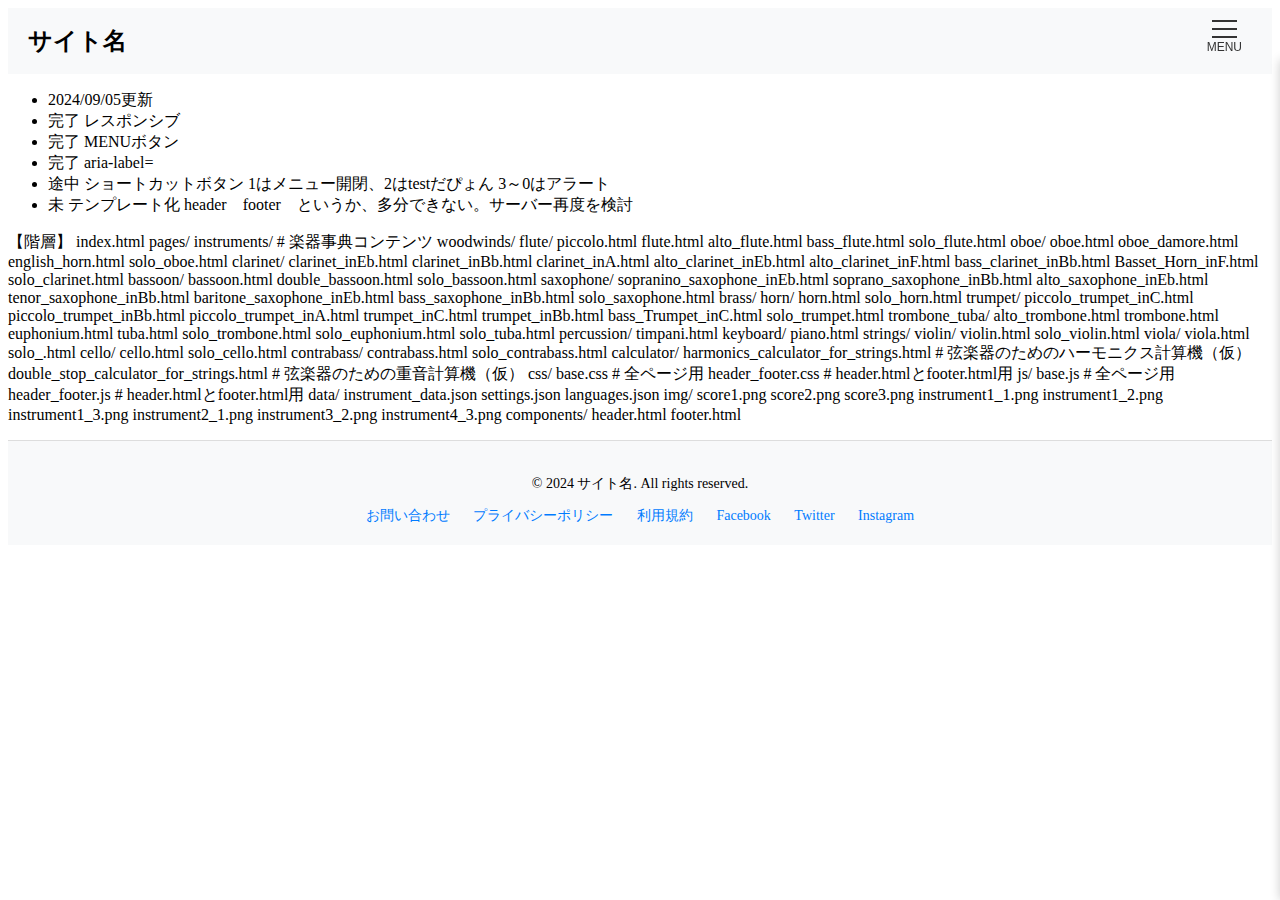
<file: index.html>
<html><head> 
    <meta charset="UTF-8"> 
    <meta name="viewport" content="width=device-width, initial-scale=1.0"> 
    <title>サイト名</title> 
    <link rel="stylesheet" href="css\header-footer.css">
   </head> 
   <body> 
    

    <div class="header"> 
        <h1 class="site-title">サイト名</h1> 
        <!-- ハンバーガーメニューのボタン -->
        <button class="menu-button" id="menuToggle" aria-label="メニューを開く">
            <span class="menu-icon"></span> 
            <span class="menu-text">MENU</span> 
        </button> 
    </div> 
    
    
    <!-- <div id="header-placeholder"></div> ヘッダーのテンプレは使えん。多分JSのせい -->
    
    <!-- スライドメニュー -->
     <nav class="slide-menu" id="slideMenu"> 
        <a href="#">メニューアイテム 1</a> 
        <a href="#">メニューアイテム 2</a> 
        <a href="#">メニューアイテム 3</a> 
        <a href="#">メニューアイテム 4</a> 
    </nav>
    
    <!-- オーバーレイ -->

    <div class="overlay" id="overlay"></div>
    

    

    <section>
        <ul>
            <li>2024/09/05更新</li>
            <li>完了 レスポンシブ</li>
            <li>完了 MENUボタン</li>
            <li>完了 aria-label=</li>
           <li>途中 ショートカットボタン 1はメニュー開閉、2はtestだぴょん 3～0はアラート</li>
            <li>未 テンプレート化 header　footer　というか、多分できない。サーバー再度を検討</li>
        </ul>
        <p>
            【階層】
            index.html
            pages/
                instruments/                # 楽器事典コンテンツ
                    woodwinds/
                        flute/
                            piccolo.html
                            flute.html
                            alto_flute.html
                            bass_flute.html
                            solo_flute.html
                        oboe/
                            oboe.html
                            oboe_damore.html
                            english_horn.html
                            solo_oboe.html
                        clarinet/
                            clarinet_inEb.html
                            clarinet_inBb.html
                            clarinet_inA.html
                            alto_clarinet_inEb.html
                            alto_clarinet_inF.html
                            bass_clarinet_inBb.html
                            Basset_Horn_inF.html
                            solo_clarinet.html
                        bassoon/
                            bassoon.html
                            double_bassoon.html
                            solo_bassoon.html
                        saxophone/
                            sopranino_saxophone_inEb.html
                            soprano_saxophone_inBb.html
                            alto_saxophone_inEb.html
                            tenor_saxophone_inBb.html
                            baritone_saxophone_inEb.html
                            bass_saxophone_inBb.html
                            solo_saxophone.html
                    brass/
                        horn/
                            horn.html
                            solo_horn.html
                        trumpet/
                            piccolo_trumpet_inC.html
                            piccolo_trumpet_inBb.html
                            piccolo_trumpet_inA.html
                            trumpet_inC.html
                            trumpet_inBb.html
                            bass_Trumpet_inC.html
                            solo_trumpet.html
                        trombone_tuba/
                            alto_trombone.html
                            trombone.html
                            euphonium.html
                            tuba.html
                            solo_trombone.html
                            solo_euphonium.html
                            solo_tuba.html
                    percussion/
                        timpani.html
                    keyboard/
                        piano.html 
                    strings/
                        violin/
                            violin.html
                            solo_violin.html
                        viola/
                            viola.html
                            solo_.html
                        cello/
                            cello.html
                            solo_cello.html
                        contrabass/
                            contrabass.html
                            solo_contrabass.html
                calculator/
                    harmonics_calculator_for_strings.html   # 弦楽器のためのハーモニクス計算機（仮）
                    double_stop_calculator_for_strings.html # 弦楽器のための重音計算機（仮）
            css/
                base.css            # 全ページ用
                header_footer.css   # header.htmlとfooter.html用
            js/
                base.js             # 全ページ用
                header_footer.js    # header.htmlとfooter.html用
            data/
                instrument_data.json
                settings.json
                languages.json
            img/
                score1.png
                score2.png
                score3.png
                instrument1_1.png
                instrument1_2.png
                instrument1_3.png
                instrument2_1.png
                instrument3_2.png
                instrument4_3.png
            components/
                header.html
                footer.html
             
        </p>
  
   </section>
       
    
    <!-- フッター部分 --> 
    <div id="footer-placeholder"></div>
    
    <!-- スクリプト部分 --> 
    <script src="js\include.js"></script>
    <script src="js\header-footer.js"></script>
    
   
  </body></html>
</file>
